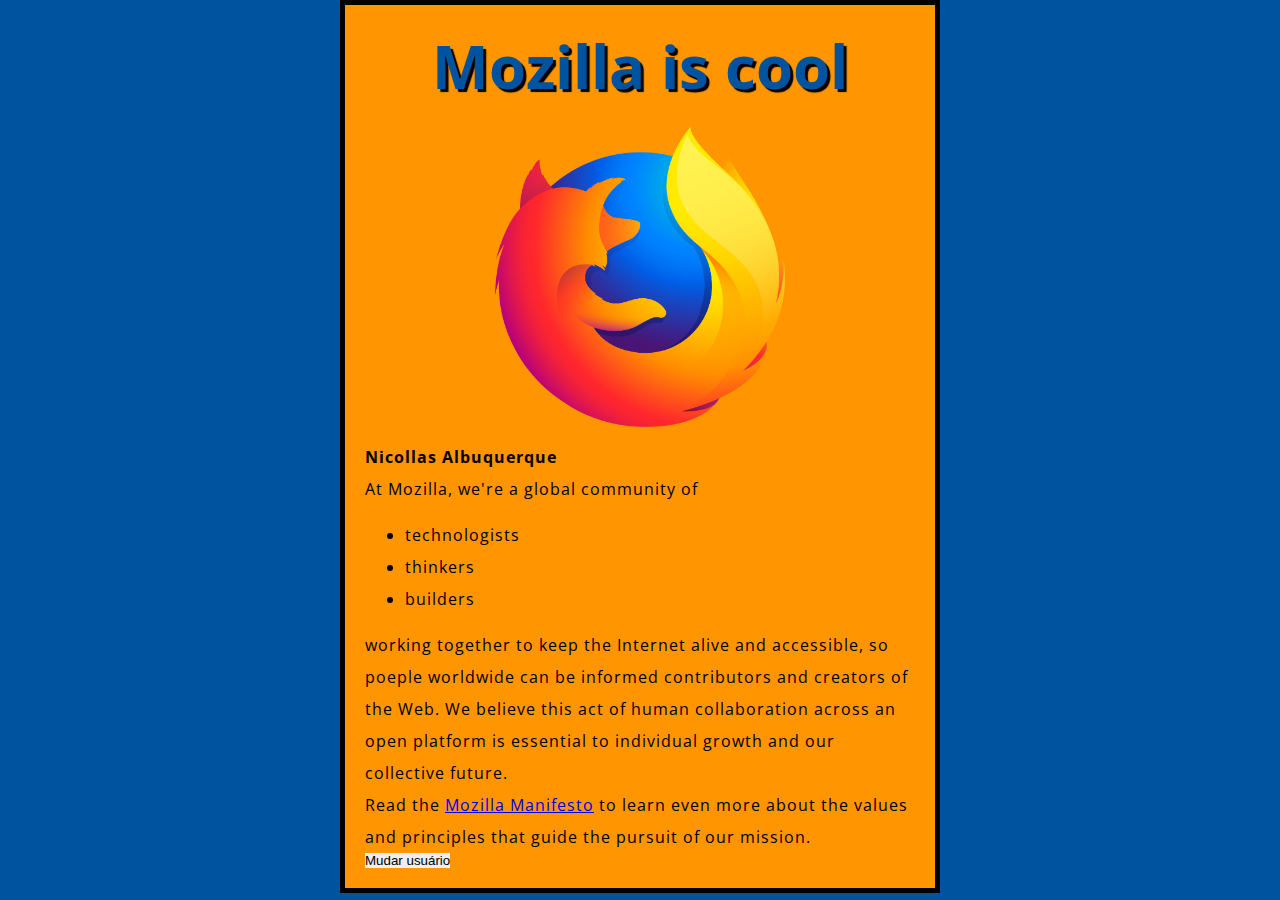
<file: Pratica03/index.html>
<!DOCTYPE html>
<html lang="en">

<head>
    <!-- Nicollas Albuquerque -->
    <!-- RA: 17204026 -->
    <meta charset="UTF-8">
    <meta name="viewport" content="width=device-width, initial-scale=1.0">
    <link rel="stylesheet" href="./styles/styles.css">
    <link href="http://fonts.googleapis.com/css?family=Open+Sans" rel="stylesheet">
    <title>My test page</title>
</head>

<body>
    <h1>Mozilla is cool</h1>
    <img src="./images/firefox_logo.png" alt="firefox_logo">
    </br>
    <p><b>Nicollas Albuquerque</b></p>
    <p>At Mozilla, we're a global community of</p>
    </br>
    <ul>
        <li>technologists</li>
        <li>thinkers</li>
        <li>builders</li>
    </ul>
    </br>
    <p>working together to keep the Internet alive and accessible, so poeple worldwide can be informed contributors and
        creators of the Web.
        We believe this act of human collaboration across an open platform is essential to individual
        growth and our collective future.
        </br>
        Read the <a href="#">Mozilla Manifesto</a> to learn even more about the values and principles that guide
        the pursuit of our mission.
    </p>
    <button>Mudar usuário</button>
    <script src="scripts/main.js"></script>
</body>

</html>
</file>
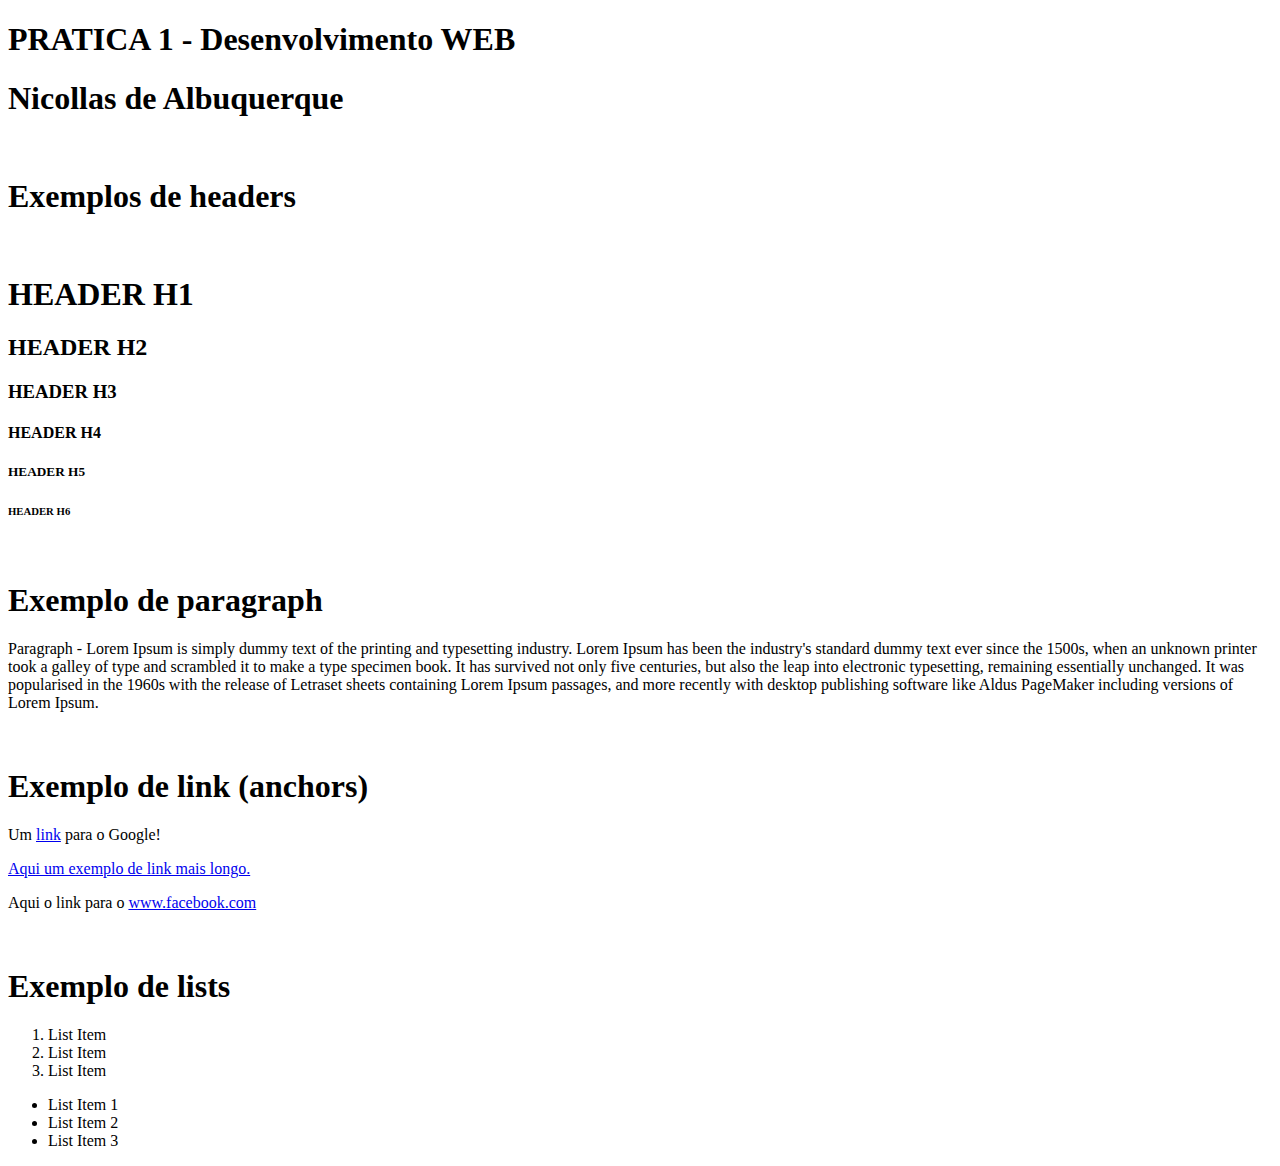
<file: Pratica 01/Pratica1.html>
<!DOCTYPE html>
<html lang="en">

<head>
    <!--  Nicollas de Albuquerque -->
    <!-- RA: 17204026 -->
    <meta charset="UTF-8">
    <meta name="viewport" content="width=device-width, initial-scale=1.0">
    <title>PRATICA 1 - Desenvolvimento Web</title>
</head>

<body>
    <h1>PRATICA 1 - Desenvolvimento WEB</h1>
    <h1>Nicollas de Albuquerque</h1>
    </br>
    <h1>Exemplos de headers</h1>
    </br>
    <h1>HEADER H1</h1>
    <h2>HEADER H2</h2>
    <h3>HEADER H3</h3>
    <h4>HEADER H4</h4>
    <h5>HEADER H5</h5>
    <h6>HEADER H6</h6>
    </br>
    <h1>Exemplo de paragraph</h1>
    <p>Paragraph - Lorem Ipsum is simply dummy text of the printing and typesetting industry. Lorem Ipsum has been the industry's standard dummy text ever since the 1500s, when an unknown printer took a galley of type and scrambled it to make a type specimen book. It has survived not only five centuries, but also the leap into electronic typesetting, remaining essentially unchanged. It was popularised in the 1960s with the release of Letraset sheets containing Lorem Ipsum passages, and more recently with desktop publishing software like Aldus PageMaker including versions of Lorem Ipsum.</p>
    </br>
    <h1>Exemplo de link (anchors)</h1>
    <p>Um <a href="https://www.google.com.br">link</a> para o Google!</p>
    <a href="#">Aqui um exemplo de link mais longo.</a>
    <p>Aqui o link para o <a href="https://www.facebook.com">www.facebook.com</a></p>
    </br>
    <h1>Exemplo de lists</h1>
    <ol>
        <li>List Item</li>
        <li>List Item</li>
        <li>List Item</li>
    </ol>
    <ul>
        <li>List Item 1</li>
        <li>List Item 2</li>
        <li>List Item 3</li>
    </ul>
</body>

</html>
</file>
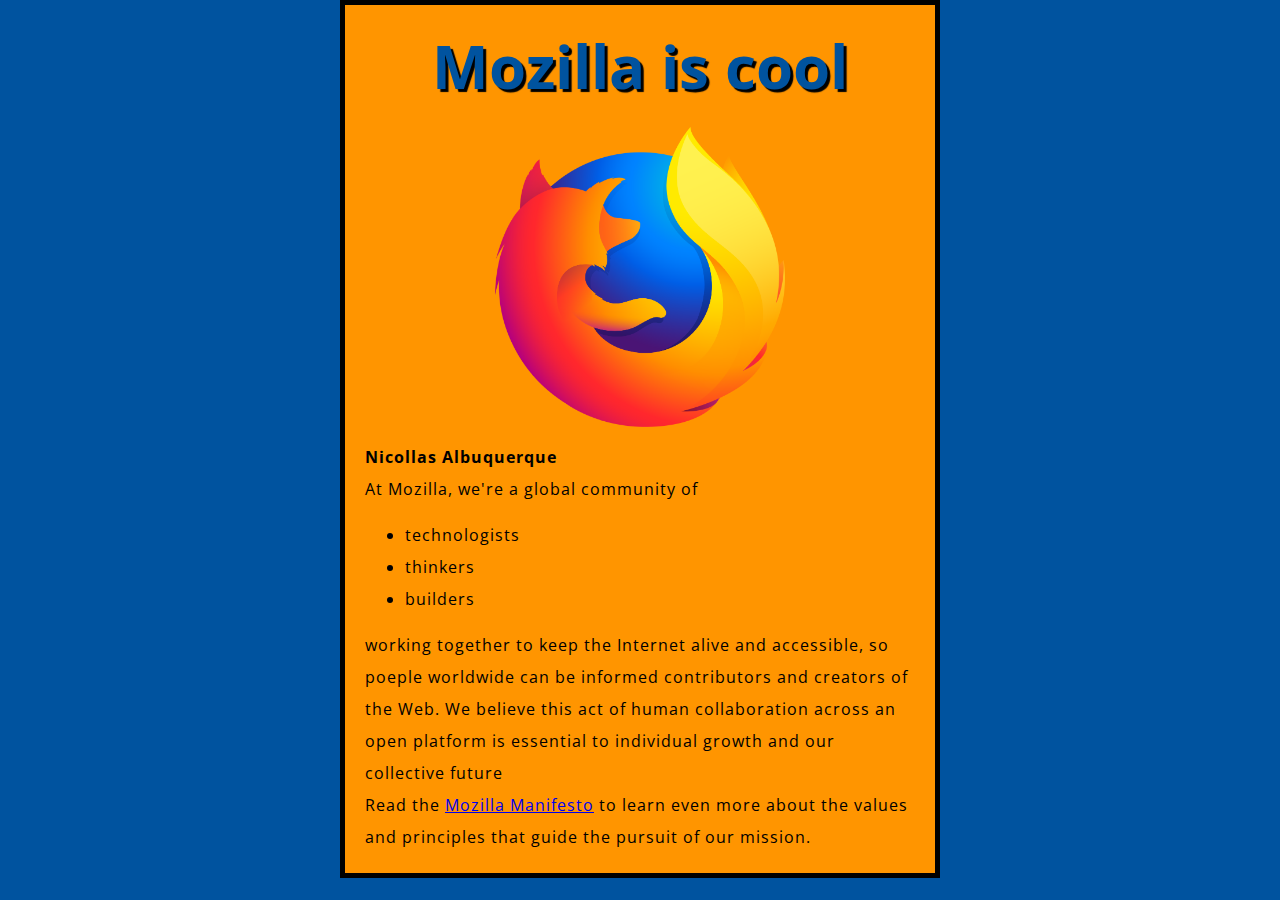
<file: Pratica02/pratica2.html>
<!DOCTYPE html>
<html lang="en">
<head>
    <!-- Nicollas Albuquerque -->
    <!-- RA: 17204026 -->
    <meta charset="UTF-8">
    <meta name="viewport" content="width=device-width, initial-scale=1.0">
    <link rel="stylesheet" href="./styles.css">
    <link href="http://fonts.googleapis.com/css?family=Open+Sans" rel="stylesheet">
    <title>My test page</title>
</head>
<body>
    <h1>Mozilla is cool</h1>
    <img src="./img/firefox_logo.png" alt="firefox_logo">
    </br>
    <p><b>Nicollas Albuquerque</b></p>
    <p>At Mozilla, we're a global community of</p>
    </br>
    <ul>
        <li>technologists</li>
        <li>thinkers</li>
        <li>builders</li>
    </ul>
    </br>
    <p>working together to keep the Internet alive and accessible, so poeple worldwide can be informed contributors and
        creators of the Web.
        We believe this act of human collaboration across an open platform is essential to individual
        growth and our collective future
        </br>
        Read the <a href="#">Mozilla Manifesto</a> to learn even more about the values and principles that guide
        the pursuit of our mission.
    </p>
</body>
</html>
</file>
<file: Pratica03/styles/styles.css>
* {
    margin: 0;
    padding: 0;
    border: 0;
    box-sizing: border-box;
}

html {
    font-size: 10px;
    font-family: "Open Sans", sans-serif;
    background-color: #00539F;
}

body {
    width: 600px;
    margin: 0 auto;
    background-color: #FF9500;
    padding: 0 20px 20px 20px;
    border: 5px solid black;
}

img {
    display: block;
    height: 300px;
    margin: 0 auto;
}

h1 {
    font-size: 60px;
    text-align: center;
    margin: 0;
    padding: 20px 0;
    color: #00539F;
    text-shadow: 3px 3px 1px black;
}

ul {
    padding-left: 40px;
}
  
p, li {
    font-size: 16px;
    line-height: 2;
    letter-spacing: 1px;
}
</file>
<file: Pratica02/styles.css>
* {
    margin: 0;
    padding: 0;
    border: 0;
    box-sizing: border-box;
}
html {
    font-size: 10px;
    font-family: "Open Sans", sans-serif;
    background-color: #00539F;
}
body {
    width: 600px;
    margin: 0 auto;
    background-color: #FF9500;
    padding: 0 20px 20px 20px;
    border: 5px solid black;
}
img {
    display: block;
    height: 300px;
    margin: 0 auto;
}
ul {
    padding-left: 40px;
}
h1 {
    font-size: 60px;
    text-align: center;
    margin: 0;
    padding: 20px 0;
    color: #00539F;
    text-shadow: 3px 3px 1px black;
}
p, li {
    font-size: 16px;
    line-height: 2;
    letter-spacing: 1px;
}
</file>
